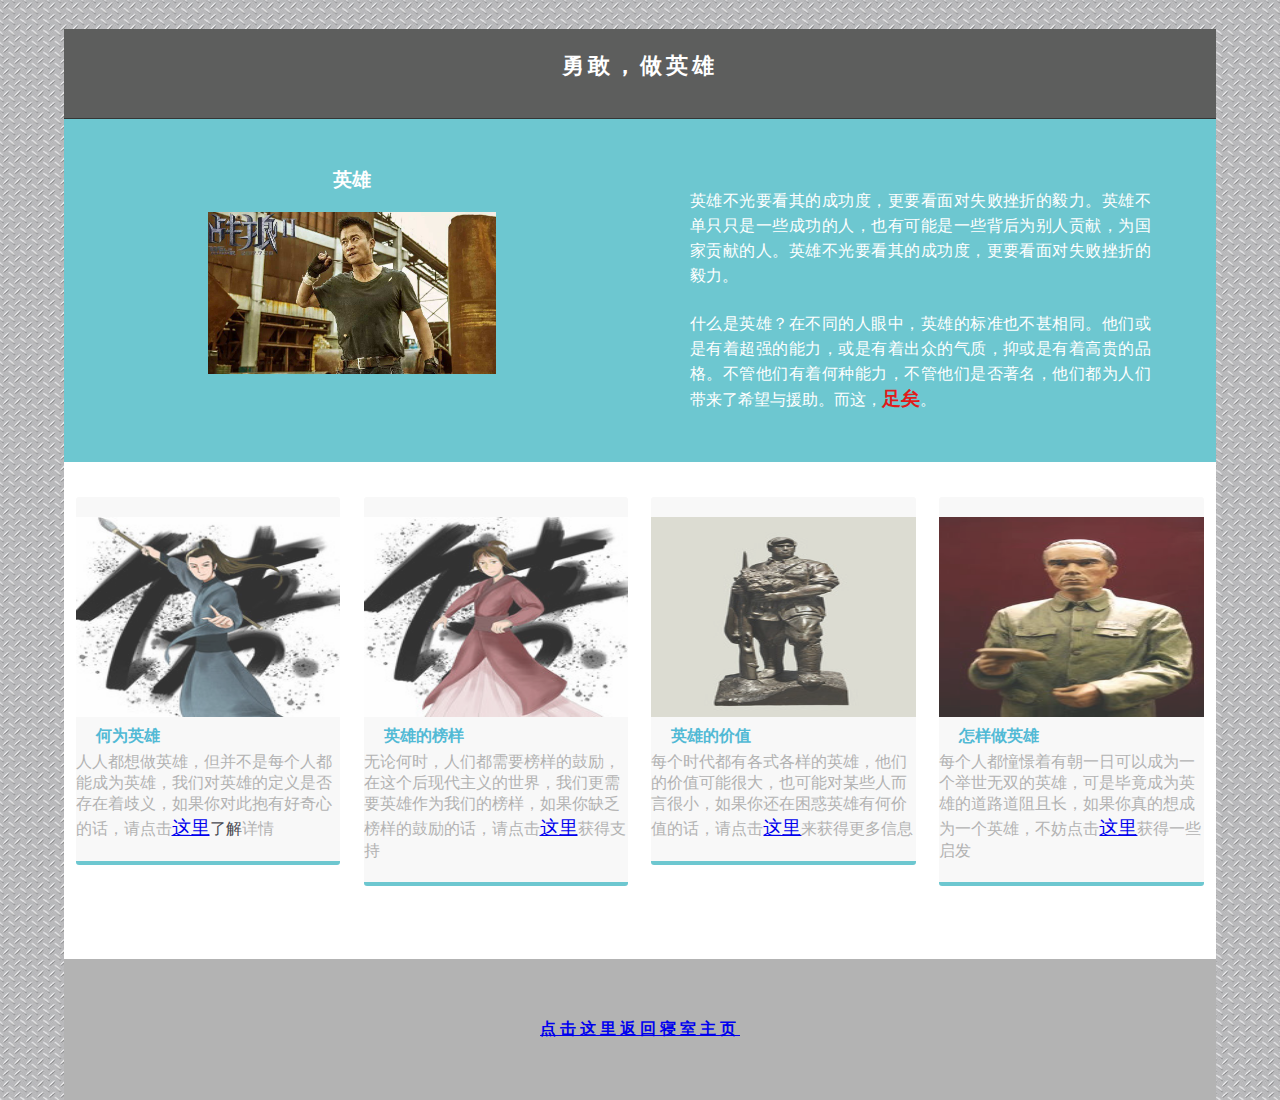
<file: index.html>
<!doctype html>
<html>
<head>
<meta charset="utf-8">
<meta http-equiv="X-UA-Compatible" content="IE=edge">
<meta name="viewport" content="width=device-width, initial-scale=1">
<title>Light Theme</title>
<link href="css/simpleGridTemplate.css" rel="stylesheet" type="text/css">
</head>
<body background="image1/5-1502130Q641.gif">
<!-- Main Container -->
<div class="container"> 
  <!-- Header -->
  <header class="header">
    <h4 class="logo">勇敢，做英雄</h4>
  </header>
  <!-- Hero Section -->
  <section class="intro">
    <div class="column">
      <h3>英雄</h3>
    <img src="image1/1eac9bbfdec6c56dfe60f016a54d729a.jpg" alt="" class="profile"> </div>
    <p><p><div class="column">
      <p>英雄不光要看其的成功度，更要看面对失败挫折的毅力。英雄不单只只是一些成功的人，也有可能是一些背后为别人贡献，为国家贡献的人。英雄不光要看其的成功度，更要看面对失败挫折的毅力。<br>
      </p>
      <p>什么是英雄？在不同的人眼中，英雄的标准也不甚相同。他们或是有着超强的能力，或是有着出众的气质，抑或是有着高贵的品格。不管他们有着何种能力，不管他们是否著名，他们都为人们带来了希望与援助。而这，<span style="font-family: 'Lucida Grande', 'Lucida Sans Unicode', 'Lucida Sans', 'DejaVu Sans', Verdana, sans-serif; font-size: larger; font-weight: bold; color: rgba(224,28,28,1);">足矣</span>。</p>
    </div></p></p>
  </section>
  <!-- Stats Gallery Section -->
  <div class="gallery">
    <div class="thumbnail"> <a href="#"><img src="image1/yuanchuangshouhuizhongguofengguzhuangrenwuwuxiarenwuzhaopinyuansu_10451421_small.jpg" alt="" width="204" class="cards"/></a>
      <h4>何为英雄</h4>
      
      <div style="text-align: left;"><font color="#b3b3b3">人人都想做英雄，但并不是每个人都能成为英雄，我们对英雄的定义是否存在着歧义，如果你对此抱有好奇心的话，请点击<span style="font-family: Constantia, 'Lucida Bright', 'DejaVu Serif', Georgia, serif; color: rgba(17,72,222,1); font-size: larger;"><a href="web/何为英雄.html">这里</a></span><span style="color: rgba(72,73,80,1); font-family: Cambria, 'Hoefler Text', 'Liberation Serif', Times, 'Times New Roman', serif; font-size: 16px;">了解</span>详情</font></div>
    </div>
    <div class="thumbnail"> <a href="#"><img src="image1/yuanchuangshouhuizhongguofengguzhuangrenwuwuxiarenwuzhaopinyuansu_10451423_small.jpg" alt="" width="204" class="cards"/></a>
      <h4>英雄的榜样</h4>
      <div style="text-align: left;"><font color="#b3b3b3">无论何时，人们都需要榜样的鼓励，在这个后现代主义的世界，我们更需要英雄作为我们的榜样，如果你缺乏榜样的鼓励的话，请点击<span style="font-family: Constantia, 'Lucida Bright', 'DejaVu Serif', Georgia, serif; color: rgba(17,72,222,1); font-size: larger;"><a href="web/英雄事迹.html">这里</a></span>获得支持</font></div>
    </div>
    <div class="thumbnail"> <a href="#"><img src="image1/diaosuzhandouyingxiong_9007887_small.jpg" alt="" width="204" class="cards"/></a>
      <h4>英雄的价值</h4>
      <div style="text-align: left;"><font color="#b3b3b3">每个时代都有各式各样的英雄，他们的价值可能很大，也可能对某些人而言很小，如果你还在困惑英雄有何价值的话，请点击<span style="font-family: Constantia, 'Lucida Bright', 'DejaVu Serif', Georgia, serif; font-size: larger; color: rgba(17,72,222,1);"><a href="web/英雄的价值.html">这里</a></span>来获得更多信息</font></div>
    </div>
    <div class="thumbnail"> <a href="#"><img src="image1/nirenzhangdianyingrenwuyingxiongernvwangwenqing_6049874_small.jpg" alt="" width="204" class="cards"/></a>
      <h4>怎样做英雄</h4>
      <div style="text-align: left;"><font color="#b3b3b3">每个人都憧憬着有朝一日可以成为一个举世无双的英雄，可是毕竟成为英雄的道路道阻且长，如果你真的想成为一个英雄，不妨点击<span style="font-family: Constantia, 'Lucida Bright', 'DejaVu Serif', Georgia, serif; font-size: larger; color: rgba(17,72,222,1);"><a href="web/如何成为英雄.html">这里</a></span>获得一些启发</font></div>
    </div>
  </div>
  <div class="gallery"> </div>
  <!-- Footer Section -->
  <footer id="contact">
    <p class="hero_header"><strong><a href="http://dingjiechang.gitee.io/myweb">点击这里返回寝室主页</a></strong></p>
  </footer>
  <!-- Copyrights Section --></div>
<!-- Main Container Ends -->
</body>
</html>
</file>
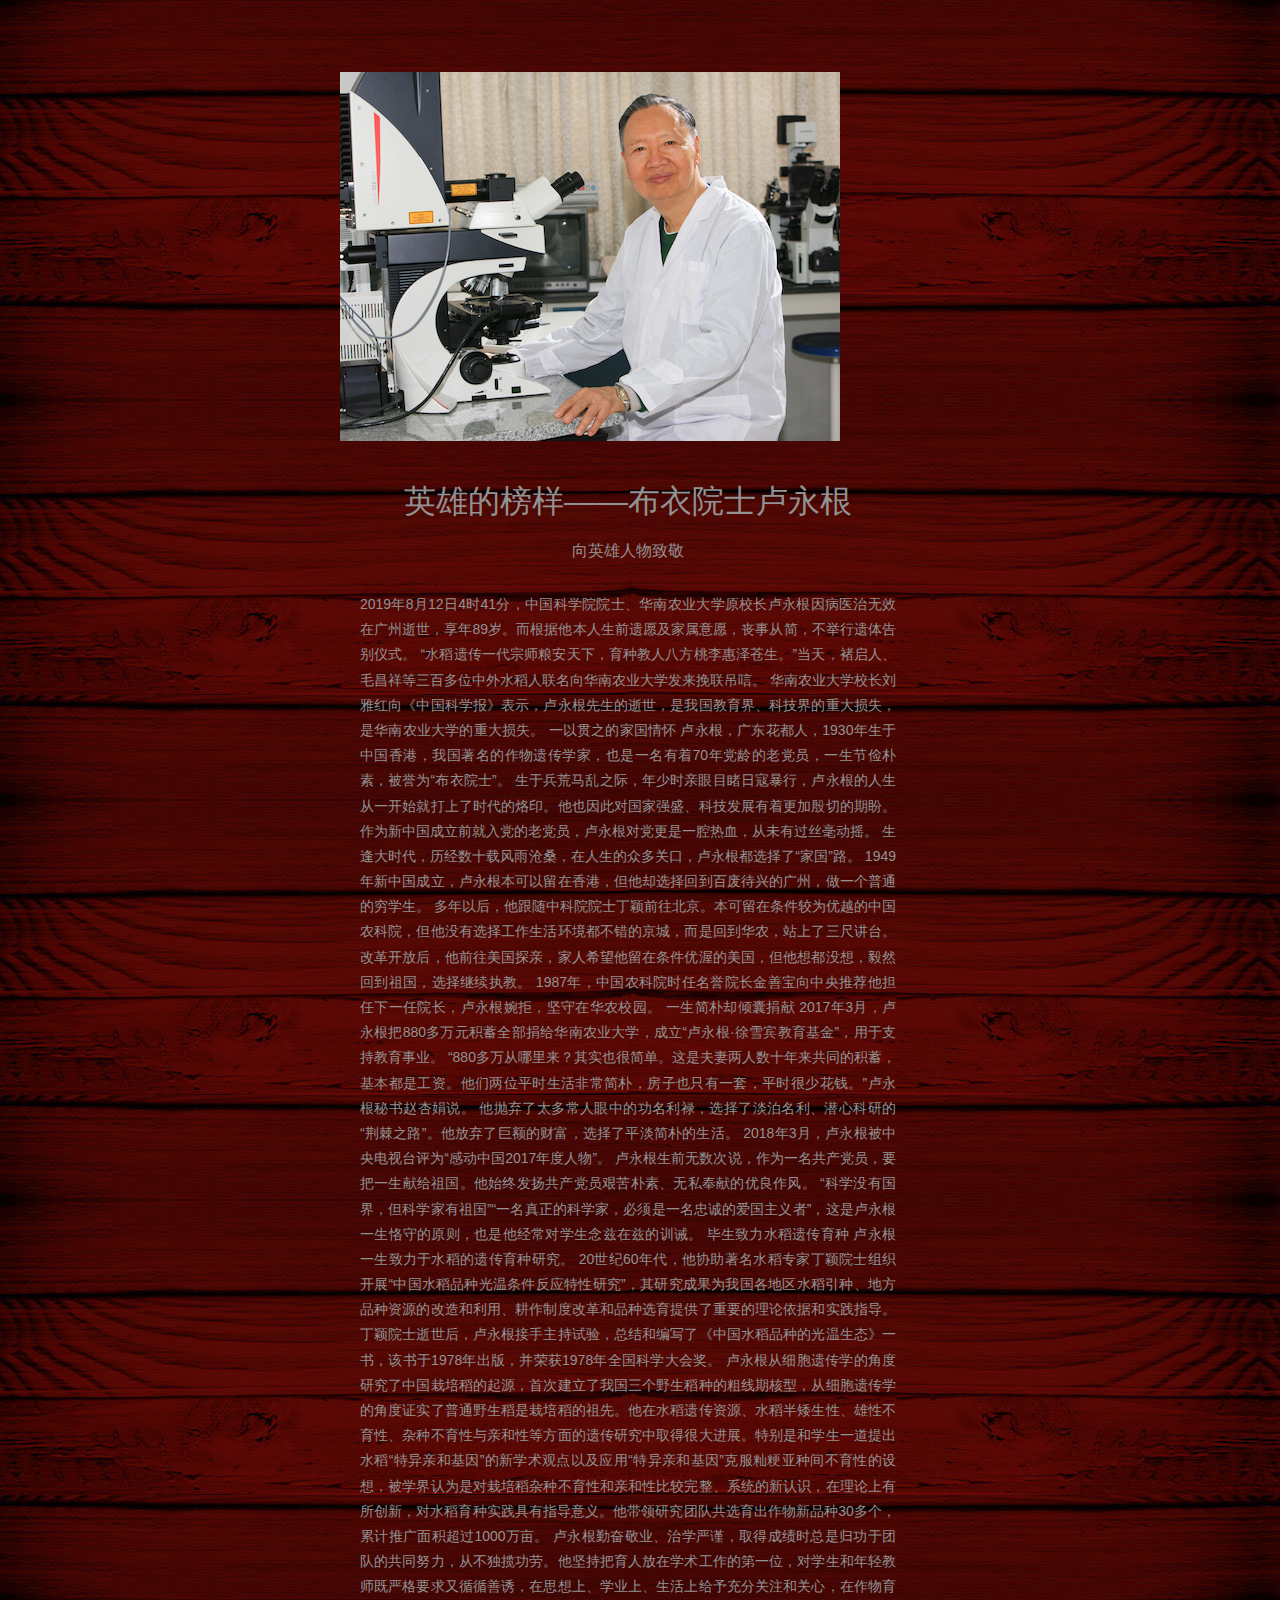
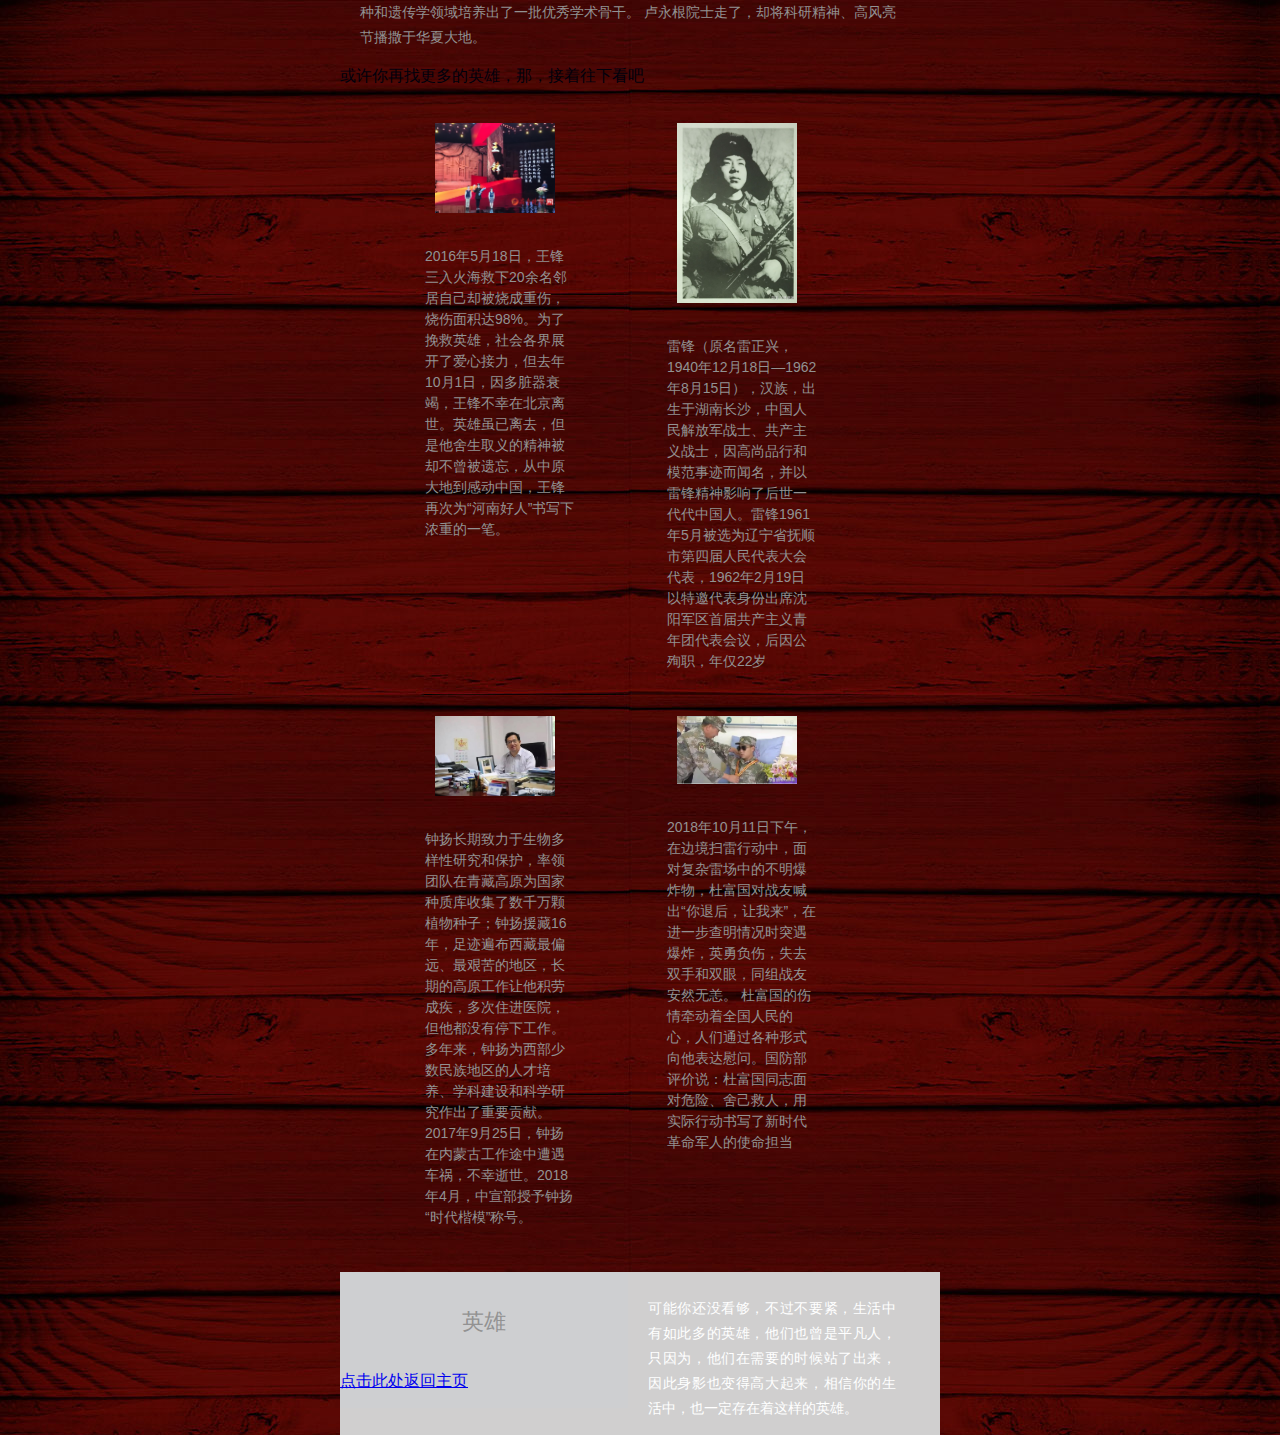
<file: web/英雄事迹.html>
<!doctype html>
<!--Quite a few clients strip your Doctype out, and some even apply their own. Many clients do honor your doctype and it can make things much easier if you can validate constantly against a Doctype.-->
<html>
<head>
<meta charset="utf-8">
<meta name="viewport" content="width=device-width, initial-scale=1.0">
<title>Email template By Adobe Dreamweaver CC</title>

<!-- Please use an inliner tool to convert all CSS to inline as inpage or external CSS is removed by email clients -->
<!-- important in CSS is used to prevent the styles of currently inline CSS from overriding the ones mentioned in media queries when corresponding screen sizes are encountered -->

<style type="text/css">
body {
	margin: 0;
}
body, table, td, p, a, li, blockquote {
	-webkit-text-size-adjust: none!important;
	font-family: sans-serif;
	font-style: normal;
	font-weight: 400;
}
button {
	width: 90%;
}

@media screen and (max-width:600px) {
/*styling for objects with screen size less than 600px; */
body, table, td, p, a, li, blockquote {
	-webkit-text-size-adjust: none!important;
	font-family: sans-serif;
}
table {
	/* All tables are 100% width */
	width: 100%;
}
.footer {
	/* Footer has 2 columns each of 48% width */
	height: auto !important;
	max-width: 48% !important;
	width: 48% !important;
}
table.responsiveImage {
	/* Container for images in catalog */
	height: auto !important;
	max-width: 30% !important;
	width: 30% !important;
}
table.responsiveContent {
	/* Content that accompanies the content in the catalog */
	height: auto !important;
	max-width: 66% !important;
	width: 66% !important;
}
.top {
	/* Each Columnar table in the header */
	height: auto !important;
	max-width: 48% !important;
	width: 48% !important;
}
.catalog {
	margin-left: 0%!important;
}
}

@media screen and (max-width:480px) {
/*styling for objects with screen size less than 480px; */
body, table, td, p, a, li, blockquote {
	-webkit-text-size-adjust: none!important;
	font-family: sans-serif;
}
table {
	/* All tables are 100% width */
	width: 100% !important;
	border-style: none !important;
}
.footer {
	/* Each footer column in this case should occupy 96% width  and 4% is allowed for email client padding*/
	height: auto !important;
	max-width: 96% !important;
	width: 96% !important;
}
.table.responsiveImage {
	/* Container for each image now specifying full width */
	height: auto !important;
	max-width: 96% !important;
	width: 96% !important;
}
.table.responsiveContent {
	/* Content in catalog  occupying full width of cell */
	height: auto !important;
	max-width: 96% !important;
	width: 96% !important;
}
.top {
	/* Header columns occupying full width */
	height: auto !important;
	max-width: 100% !important;
	width: 100% !important;
}
.catalog {
	margin-left: 0%!important;
}
button {
	width: 90%!important;
}
}
</style>
<meta name="viewport" content="width=device-width, initial-scale=1">
<meta name="viewport" content="width=device-width, initial-scale=1">
<meta name="viewport" content="width=device-width, initial-scale=1">
</head>
<body bgcolor="#FFFFFF" background="../image1/5-120601095941(1).jpg" text="#00010C" yahoo="yahoo">
<table width="100%"  cellspacing="0" cellpadding="0">
</table>&nbsp;<table width="100%"  cellspacing="0" cellpadding="0"><article></article>
<tbody>
    <tr>
<td><table width="600"  align="center" cellpadding="0" cellspacing="0">
          <!-- Main Wrapper Table with initial width set to 60opx -->
          <tbody>
            <tr>
              <td>&nbsp;</td>
            </tr>
            <tr> 
              <!-- HTML Spacer row -->
              <td style="font-size: 0; line-height: 0;" height="20"><table width="96%" align="left"  cellpadding="0" cellspacing="0">
                  <tr>
                    <p></p>
                    <td style="font-size: 0; line-height: 0;" height="20">&nbsp;</td>
                  </tr>
                </table></td>
            </tr>
            <tr> 
              <!-- HTML IMAGE SPACER -->
              <td style="font-size: 0; line-height: 0;" height="20"><table align="left"  cellpadding="0" cellspacing="0" >
                  <tr>
                    <td ><img src="../image1/201711272324411540.jpg"  alt="" height="369" width="500" class=""></td>
                  </tr>
                </table></td>
            </tr>
            <tr> 
              <!-- HTML Spacer row -->
              <td style="font-size: 0; line-height: 0;" height="20"><table width="96%" align="left"  cellpadding="0" cellspacing="0">
                  <tr>
                    <td style="font-size: 0; line-height: 0;" height="20">&nbsp;</td>
                  </tr>
                </table></td>
            </tr>
            <tr> 
              <!-- Introduction area -->
              <td><table width="96%"  align="left" cellpadding="0" cellspacing="0">
                  <tr> 
                    <!-- row container for TITLE/EMAIL THEME -->
                    <td align="center" style="font-size: 32px; font-weight: 300; line-height: 2.5em; color: #929292; font-family: sans-serif;"> 英雄的榜样——布衣院士卢永根</td>
                  </tr>
                  <tr> 
                    <!-- row container for Tagline -->
                    <td align="center" style="font-size: 16px; font-weight:300; color: #929292; font-family: sans-serif;"> 向英雄人物致敬</td>
                  </tr>
                  <tr>
                    <td style="font-size: 0; line-height: 0;" height="20"><table width="96%" align="left"  cellpadding="0" cellspacing="0">
                        <tr> 
                          <!-- HTML Spacer row -->
                          <td style="font-size: 0; line-height: 0;" height="20"><p>这是布局 P 标签的内容</p>                            <p>人物事迹 人物事迹</p></td>
                        </tr>
                      </table></td>
                  </tr>
                  <tr> 
                    <!-- Row container for Intro/ Description -->
                    <td align="left" style="font-size: 14px; font-style: normal; font-weight: 100; color: #929292; line-height: 1.8; text-align:justify; padding:10px 20px 0px 20px; font-family: sans-serif;">2019年8月12日4时41分，中国科学院院士、华南农业大学原校长卢永根因病医治无效在广州逝世，享年89岁。而根据他本人生前遗愿及家属意愿，丧事从简，不举行遗体告别仪式。 “水稻遗传一代宗师粮安天下，育种教人八方桃李惠泽苍生。”当天，褚启人、毛昌祥等三百多位中外水稻人联名向华南农业大学发来挽联吊唁。 华南农业大学校长刘雅红向《中国科学报》表示，卢永根先生的逝世，是我国教育界、科技界的重大损失，是华南农业大学的重大损失。 一以贯之的家国情怀 卢永根，广东花都人，1930年生于中国香港，我国著名的作物遗传学家，也是一名有着70年党龄的老党员，一生节俭朴素，被誉为“布衣院士”。 生于兵荒马乱之际，年少时亲眼目睹日寇暴行，卢永根的人生从一开始就打上了时代的烙印。他也因此对国家强盛、科技发展有着更加殷切的期盼。作为新中国成立前就入党的老党员，卢永根对党更是一腔热血，从未有过丝毫动摇。 生逢大时代，历经数十载风雨沧桑，在人生的众多关口，卢永根都选择了“家国”路。 1949年新中国成立，卢永根本可以留在香港，但他却选择回到百废待兴的广州，做一个普通的穷学生。 多年以后，他跟随中科院院士丁颖前往北京。本可留在条件较为优越的中国农科院，但他没有选择工作生活环境都不错的京城，而是回到华农，站上了三尺讲台。 改革开放后，他前往美国探亲，家人希望他留在条件优渥的美国，但他想都没想，毅然回到祖国，选择继续执教。 1987年，中国农科院时任名誉院长金善宝向中央推荐他担任下一任院长，卢永根婉拒，坚守在华农校园。 一生简朴却倾囊捐献 2017年3月，卢永根把880多万元积蓄全部捐给华南农业大学，成立“卢永根·徐雪宾教育基金”，用于支持教育事业。 “880多万从哪里来？其实也很简单。这是夫妻两人数十年来共同的积蓄，基本都是工资。他们两位平时生活非常简朴，房子也只有一套，平时很少花钱。”卢永根秘书赵杏娟说。 他抛弃了太多常人眼中的功名利禄，选择了淡泊名利、潜心科研的“荆棘之路”。他放弃了巨额的财富，选择了平淡简朴的生活。 2018年3月，卢永根被中央电视台评为“感动中国2017年度人物”。 卢永根生前无数次说，作为一名共产党员，要把一生献给祖国。他始终发扬共产党员艰苦朴素、无私奉献的优良作风。 “科学没有国界，但科学家有祖国”“一名真正的科学家，必须是一名忠诚的爱国主义者”，这是卢永根一生恪守的原则，也是他经常对学生念兹在兹的训诫。 毕生致力水稻遗传育种 卢永根一生致力于水稻的遗传育种研究。 20世纪60年代，他协助著名水稻专家丁颖院士组织开展“中国水稻品种光温条件反应特性研究”，其研究成果为我国各地区水稻引种、地方品种资源的改造和利用、耕作制度改革和品种选育提供了重要的理论依据和实践指导。 丁颖院士逝世后，卢永根接手主持试验，总结和编写了《中国水稻品种的光温生态》一书，该书于1978年出版，并荣获1978年全国科学大会奖。 卢永根从细胞遗传学的角度研究了中国栽培稻的起源，首次建立了我国三个野生稻种的粗线期核型，从细胞遗传学的角度证实了普通野生稻是栽培稻的祖先。他在水稻遗传资源、水稻半矮生性、雄性不育性、杂种不育性与亲和性等方面的遗传研究中取得很大进展。特别是和学生一道提出水稻“特异亲和基因”的新学术观点以及应用“特异亲和基因”克服籼粳亚种间不育性的设想，被学界认为是对栽培稻杂种不育性和亲和性比较完整、系统的新认识，在理论上有所创新，对水稻育种实践具有指导意义。他带领研究团队共选育出作物新品种30多个，累计推广面积超过1000万亩。 卢永根勤奋敬业、治学严谨，取得成绩时总是归功于团队的共同努力，从不独揽功劳。他坚持把育人放在学术工作的第一位，对学生和年轻教师既严格要求又循循善诱，在思想上、学业上、生活上给予充分关注和关心，在作物育种和遗传学领域培养出了一批优秀学术骨干。 卢永根院士走了，却将科研精神、高风亮节播撒于华夏大地。  </td>
                  </tr>
                </table></td>
            </tr>
            <tr> 
              <!-- HTML Spacer row -->
              <p></p>
</tr>
            <tr>
              <td><table cellpadding="0" cellspacing="0" align="center" width="84%" style="margin-left:12.5%" class="catalog">
                  <!-- Table for catalog -->
                  <tr>
                    <p>或许你再找更多的英雄，那，接着往下看吧</p>
                    <td ><table class ="responsive-table" width="48%"  cellspacing="0" cellpadding="0" align="left" style="margin: 10px 0px 10px 0px;">
                        <!-- Table container for each image and description in catalog -->
                        <tbody>
                          <tr>
                            <td><table class="table.responsiveImage" width="66%"  cellspacing="0" cellpadding="0" align="left">
                                <!-- Table container for image -->
                                <tbody>
                                  <tr>
                                    <td align="center" style="padding:10px 3px 10px 3px;"><img src="../image1/1486634203886.jpg" alt="sample" style="width: 120px;"></td>
                                  </tr>
                                </tbody>
                              </table>
                              <table class="table.responsiveContent" width="66%"  cellspacing="0" cellpadding="0" align="left">
                                <!-- Table container for content -->
                                <tbody>
                                  <tr>
                                    <td><p style="font-size: 14px; font-style: normal; font-weight: normal; color: #929292;  padding: 5px 0px 0px 10px;line-height: 1.5em; font-family: sans-serif;">2016年5月18日，王锋三入火海救下20余名邻居自己却被烧成重伤，烧伤面积达98%。为了挽救英雄，社会各界展开了爱心接力，但去年10月1日，因多脏器衰竭，王锋不幸在北京离世。英雄虽已离去，但是他舍生取义的精神被却不曾被遗忘，从中原大地到感动中国，王锋再次为“河南好人”书写下浓重的一笔。</p>
                                      <a href="#" style="text-decoration:none">                                      </a></td>
                                  </tr>
                                </tbody>
                              </table></td>
                          </tr>
                        </tbody>
                      </table>
                      <table class ="responsive-table" width="48%"  cellspacing="0" cellpadding="0" align="left" style="margin: 10px 0px 10px 0px;">
                        <!-- Table container for each image and description in catalog -->
                        <tbody>
                          <tr>
                            <td><table class="table.responsiveImage" width="66%"  cellspacing="0" cellpadding="0" align="left">
                                <!-- Table container for image -->
                                <tbody>
                                  <tr>
                                    <td align="center" style="padding:10px 3px 10px 3px;"><img src="../image1/v2-640ea5fb9b9bfb584cce4120d58d704c_hd.jpg" alt="sample" style="width: 120px;"></td>
                                  </tr>
                                </tbody>
                              </table>
                              <table class="table.responsiveContent" width="66%"  cellspacing="0" cellpadding="0" align="left">
                                <!-- Table container for content -->
                                <tbody>
                                  <tr>
                                    <td><p style="font-size: 14px; font-style: normal; font-weight: normal; color: #929292;  padding: 5px 0px 0px 10px;line-height: 1.5em; font-family: sans-serif;">雷锋（原名雷正兴，1940年12月18日—1962年8月15日），汉族，出生于湖南长沙，中国人民解放军战士、共产主义战士，因高尚品行和模范事迹而闻名，并以雷锋精神影响了后世一代代中国人。雷锋1961年5月被选为辽宁省抚顺市第四届人民代表大会代表，1962年2月19日以特邀代表身份出席沈阳军区首届共产主义青年团代表会议，后因公殉职，年仅22岁</p>
                                      <a href="#" style="text-decoration:none">                                      </a></td>
                                  </tr>
                                </tbody>
                              </table></td>
                          </tr>
                        </tbody>
                      </table></td>
                  </tr>
                  <tr>
                    <td><table class ="responsive-table" width="48%"  cellspacing="0" cellpadding="0" align="left" style="margin: 10px 0px 10px 0px;">
                        <!-- Table container for each image and description in catalog -->
                        <tbody>
                          <tr>
                            <td><table class="table.responsiveImage" width="66%"  cellspacing="0" cellpadding="0" align="left">
                                <!-- Table container for image -->
                                <tbody>
                                  <tr>
                                    <td align="center" style="padding:10px 3px 10px 3px;"><img src="../image1/v2-2d9d6e2c50bd7fe48dd8568e0900ab48_hd.jpg" alt="sample" style="width: 120px;"></td>
                                  </tr>
                                </tbody>
                              </table>
                              <table class="table.responsiveContent" width="66%"  cellspacing="0" cellpadding="0" align="left">
                                <!-- Table container for content -->
                                <tbody>
                                  <tr>
                                    <td><p style="font-size: 14px; font-style: normal; font-weight: normal; color: #929292;  padding: 5px 0px 0px 10px;line-height: 1.5em; font-family: sans-serif;">钟扬长期致力于生物多样性研究和保护，率领团队在青藏高原为国家种质库收集了数千万颗植物种子；钟扬援藏16年，足迹遍布西藏最偏远、最艰苦的地区，长期的高原工作让他积劳成疾，多次住进医院，但他都没有停下工作。多年来，钟扬为西部少数民族地区的人才培养、学科建设和科学研究作出了重要贡献。 2017年9月25日，钟扬在内蒙古工作途中遭遇车祸，不幸逝世。2018年4月，中宣部授予钟扬“时代楷模”称号。</p></td>
                                  </tr>
                                </tbody>
                              </table></td>
                          </tr>
                        </tbody>
                      </table>
                      <table class ="responsive-table" width="48%"  cellspacing="0" cellpadding="0" align="left" style="margin: 10px 0px 10px 0px;">
                        <!-- Table container for each image and description in catalog -->
                        <tbody>
                          <tr>
                            <td><table class="table.responsiveImage" width="66%"  cellspacing="0" cellpadding="0" align="left">
                                <!-- Table container for image -->
                                <tbody>
                                  <tr>
                                    <td align="center" style="padding:10px 3px 10px 3px;"><img src="../image1/v2-688e4f2b3d9988efd10c89844f5c405c_hd.jpg" alt="sample" style="width: 120px;"></td>
                                  </tr>
                                </tbody>
                              </table>
                              <table class="table.responsiveContent" width="66%"  cellspacing="0" cellpadding="0" align="left">
                                <!-- Table container for content -->
                                <tbody>
                                  <tr>
                                    <td><p style="font-size: 14px; font-style: normal; font-weight: normal; color: #929292;  padding: 5px 0px 0px 10px;line-height: 1.5em; font-family: sans-serif;">2018年10月11日下午，在边境扫雷行动中，面对复杂雷场中的不明爆炸物，杜富国对战友喊出“你退后，让我来”，在进一步查明情况时突遇爆炸，英勇负伤，失去双手和双眼，同组战友安然无恙。 杜富国的伤情牵动着全国人民的心，人们通过各种形式向他表达慰问。国防部评价说：杜富国同志面对危险、舍己救人，用实际行动书写了新时代革命军人的使命担当</p>                                      <a href="#" style="text-decoration:none">                                      </a></td>
                                  </tr>
                                </tbody>
                              </table></td>
                          </tr>
                        </tbody>
                      </table></td>
                  </tr>
                </table></td>
            </tr>
            <tr> 
              <!-- HTML spacer row -->
              <td style="font-size: 0; line-height: 0;" height="20"><table width="96%" align="left"  cellpadding="0" cellspacing="0">
                  <tr>
                    <td style="font-size: 0; line-height: 0;" height="20">&nbsp;</td>
                  </tr>
                </table></td>
            </tr>
            <tr bgcolor="#d0cfcf">
              <td><table class="footer" width="48%"  align="left" cellpadding="0" cellspacing="0">
                  <!-- First column of footer content -->
                  <tr>
                    <td bgcolor="#CECFD1"><p align="center" style="font-size: 22px; font-weight:300; line-height: 2.5em; color: #929292; font-family: sans-serif;">英雄</p>
                    <p align="center" style="font-size: 12px; color: #1148DE; text-align: center; font-family: sans-serif;"> <p class="logoPlaceholder"><a href="../主页.html">点击此处返回主页</a><br>
                  </tr>
                </table>
                <table class="footer" width="48%"  align="left" cellpadding="0" cellspacing="0">
                  <!-- Second column of footer content -->
                  <tr>
                    <td><p style="font-size: 14px; font-style: normal; font-weight:normal; color: #ffffff; line-height: 1.8; text-align:justify;padding-top:10px; margin-left:20px; margin-right:20px; font-family: sans-serif;">可能你还没看够，不过不要紧，生活中有如此多的英雄，他们也曾是平凡人，只因为，他们在需要的时候站了出来，因此身影也变得高大起来，相信你的生活中，也一定存在着这样的英雄。</p></td>
                  </tr>
                </table></td>
            </tr>
          </tbody>
        </table></td>
    </tr>
  </tbody>
</table>
</body>
</html>
</file>
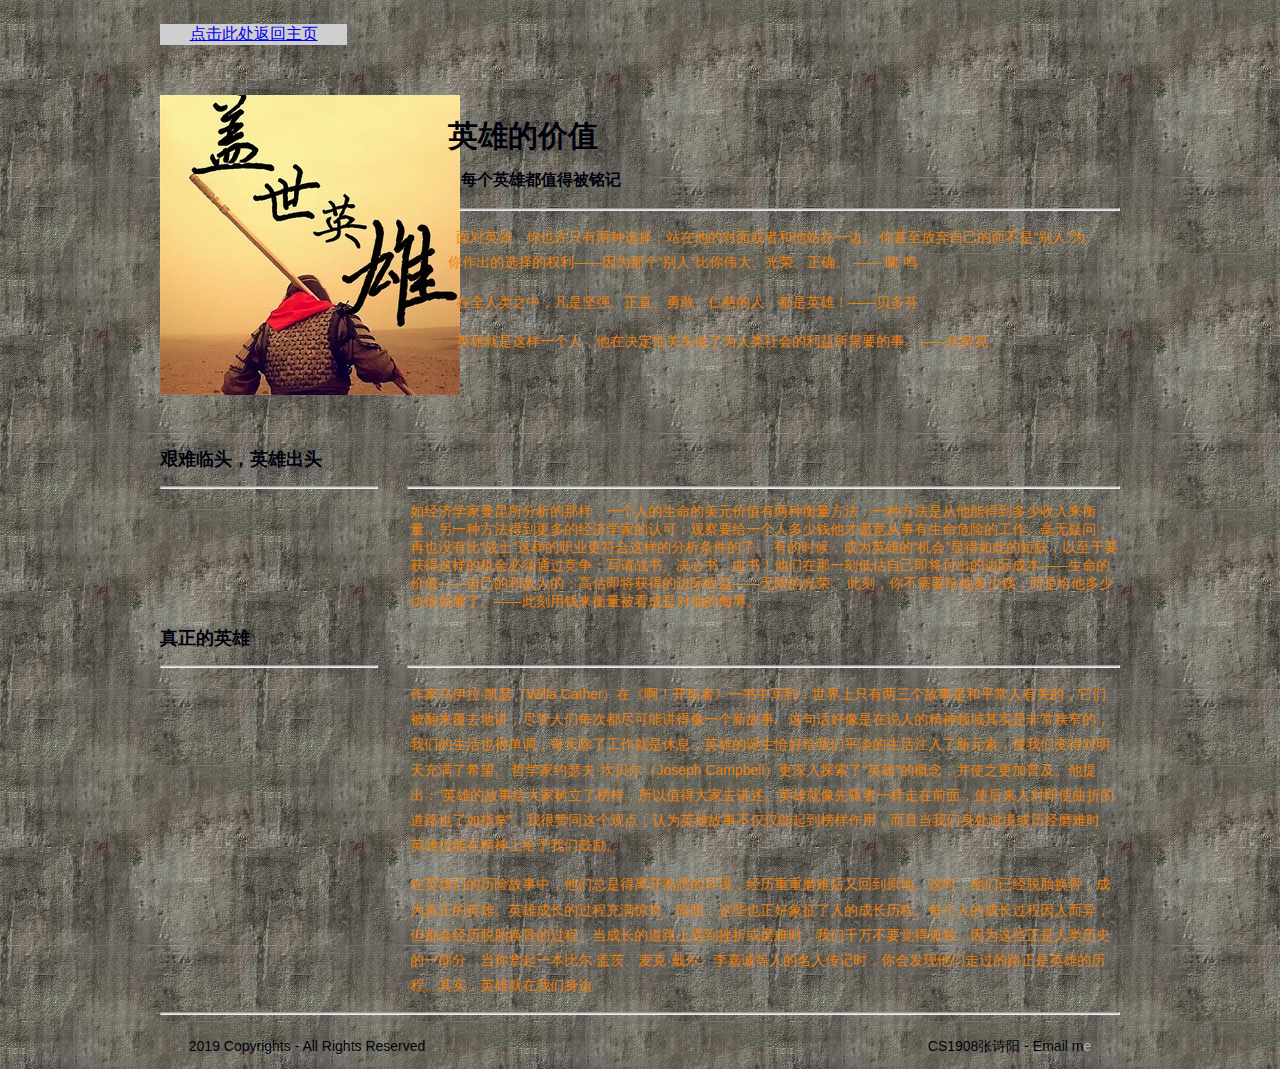
<file: web/英雄的价值.html>
<!doctype html>
<html>
<head>
<meta charset="utf-8">
<meta name="viewport" content="width=device-width, initial-scale=1">
<title>About Page template By Adobe Dreamweaver CC</title>
<link href="../css/aboutPageStyle.css" rel="stylesheet" type="text/css">

<!--The following script tag downloads a font from the Adobe Edge Web Fonts server for use within the web page. We recommend that you do not modify it.-->
<script>var __adobewebfontsappname__="dreamweaver"</script><script src="http://use.edgefonts.net/montserrat:n4:default;source-sans-pro:n2:default.js" type="text/javascript"></script>
</head>

<body background="../image1/5-120601095333.jpg" text="#00010C">
<!-- Header content -->
<header>
  <div class="profileLogo"> 
    <!-- Profile logo. Add a img tag in place of <span>. -->
    <p class="logoPlaceholder"><!-- <img src="logoImage.png" alt="sample logo"> --><a href="../主页.html">点击此处返回主页</a><br>
    </p>
  </div>
  <div class="profilePhoto"> 
    <!-- Profile photo --> 
    <img src="../image1/T002R300x300M000000iQT0u34zpTk.jpg" alt="sample"> </div>
  <!-- Identity details -->
  <section class="profileHeader">
    <h1> <span style="color: rgba(0,1,12,1)">英雄的价值</span></h1>
    <h3> <span style="color: rgba(0,1,12,1)">&nbsp; &nbsp;每个英雄都值得被铭记</span></h3>
    <hr>
    <p> <span style="color: rgba(0,1,12,1)">&nbsp; <span style="color: rgba(236,128,10,1)">面对英雄，你也许只有两种选择：站在他的对面或者和他站在一边。 你甚至放弃自己的而不是“别人”为&nbsp; &nbsp; &nbsp; 你作出的选择的权利——因为那个“别人”比你伟大、光荣、正确。 —— 啸 鸣 </span></span></p>
    <p> <span style="color: rgba(236,128,10,1)">&nbsp; 在全人类之中，凡是坚强、正直、勇敢、仁慈的人，都是英雄！——贝多芬</span></p>
    <p> <span style="color: rgba(236,128,10,1)">&nbsp; 英雄就是这样一个人，他在决定性关头做了为人类社会的利益所需要的事。——伏契克 </span></p>
    <p>&nbsp; &nbsp;&nbsp;</p>
    <p><span style="color: rgba(0,1,12,1)">&nbsp; &nbsp;&nbsp;</span></p>
  </section>
  <span style="color: rgba(0,1,12,1)"><!-- Links to Social network accounts --></span></header>
<span style="color: rgba(0,1,12,1)"><!-- content -->
<section class="mainContent"> 
  <!-- Contact details -->
  <section class="section1"> </section>
</section>
</span>
<section class="mainContent">
  <section class="section1">
    <h2 class="sectionTitle"><span style="color: rgba(0,1,12,1)">艰难临头，英雄出头 </span></h2>
    <hr class="sectionTitleRule">
    <hr class="sectionTitleRule2">
    <div class="section1Content">
      <p style="color: rgba(72,73,80,1)"><span style="color: rgba(236,128,10,1)">如经济学家曼昆所分析的那样，一个人的生命的美元价值有两种衡量方法：一种方法是从他能得到多少收入来衡量，另一种方法得到更多的经济学家的认可：观察要给一个人多少钱他才愿意从事有生命危险的工作。毫无疑问：再也没有比“战士”这样的职业更符合这样的分析条件的了。 有的时候，成为英雄的“机会”显得如此的短缺，以至于要获得这样的机会必须通过竞争：写请战书、决心书、血书！他们在那一刻低估自己即将付出的边际成本——生命的价值——自己的和敌人的；高估即将获得的边际收益——无限的光荣。 此刻，你不需要给他多少钱，而是给他多少仇恨就够了。——此刻用钱来衡量被看成是对他的侮辱。 </span></p>
      </div>
    </section>
  <span style="color: rgba(0,1,12,1)"><!-- Previous experience details -->
    <section class="section2"> </section>
    </span>
  <section class="section2">
    <h2 class="sectionTitle"><span style="color: rgba(0,1,12,1)">真正的英雄 </span></h2>
    <hr class="sectionTitleRule">
    <hr class="sectionTitleRule2">
    <span style="color: rgba(0,1,12,1)"><!-- First Title & company details  -->
      <article class="section2Content"> </article>
      </span>
    <article class="section2Content">
      <p class="sectionContent"><span style="color: rgba(236,128,10,1)">作家乌伊拉·凯瑟（Willa Cather）在《啊！开拓者》一书中写到：世界上只有两三个故事是和平常人有关的，它们被翻来覆去地讲，尽管人们每次都尽可能讲得像一个新故事。这句话好像是在说人的精神领域其实是非常狭窄的，我们的生活也很单调，每天除了工作就是休息，英雄的诞生恰好给我们平淡的生活注入了新元素，使我们变得对明天充满了希望。 哲学家约瑟夫·坎贝尔（Joseph Campbell）更深入探索了“英雄”的概念，并使之更加普及。他提出：“英雄的故事给大家树立了榜样，所以值得大家去讲述。英雄就像先驱者一样走在前面，使后来人对即使曲折的道路也了如指掌”。我很赞同这个观点，认为英雄故事不仅仅能起到榜样作用，而且当我们身处逆境或历经磨难时，英雄也能在精神上给予我们鼓励。<br>
        </span></p>
      </article>
    <span style="color: #1148DE"><!-- Second Title & company details  -->
      <article class="section2Content"> </article>
      </span>
    <span style="color: #1148DE">
    <article class="section2Content"> </article>
    </span>
    <span style="color: #1148DE">
    <article class="section2Content"> </article>
    </span>
    <article class="section2Content">
      <p class="sectionContent"><span style="color: #EC800A">在英雄们的历险故事中，他们总是得离开熟悉的环境，经历重重磨难后又回到原地。这时，他们已经脱胎换骨，成为真正的英雄。英雄成长的过程充满惊奇、险阻，这些也正好象征了人的成长历程。每个人的成长过程因人而异，但都会经历脱胎换骨的过程。当成长的道路上遇到挫折或磨难时，我们千万不要觉得孤独，因为这些正是人类历史的一部分。当你拿起一本比尔·盖茨、麦克·戴尔、李嘉诚等人的名人传记时，你会发现他们走过的路正是英雄的历程。其实，英雄就在我们身边</span><span style="color: #1148DE"></span> </p>
      </article>
    <span style="color: rgba(0,1,12,1)"><!-- Replicate the above Div block to add more title and company details --> 
      </span></section>
  <span style="color: rgba(0,1,12,1)"><!-- Links to expore your past projects and download your CV --></span></section>
<span style="color: rgba(0,1,12,1)">
<footer> </footer>
</span>
<footer>
  <hr>
  <p class="footerDisclaimer"><span style="color: rgba(0,1,12,1)">2019 Copyrights - All Rights Reserved</span></p>
  <p class="footerNote"><span style="color: rgba(0,1,12,1)">CS1908张诗阳&nbsp;- Email m</span><span>e</span></p>
</footer>
</body>
</html>
</file>
<file: css/simpleGridTemplate.css>
@charset "UTF-8";
/* Body */
body {
	font-family: Cambria, "Hoefler Text", "Liberation Serif", Times, "Times New Roman", serif;
	background-color: #FFFFFF;
	margin: 0;
}
/* Container */
.container {
	width: 90%;
	margin-left: auto;
	margin-right: auto;
	background-color: #FFFFFF;
}
/* Header */
header {
	width: 100%;
	height: 8%;
	background-color: #5D5E5D;
	border-bottom: 1px solid #353635;
}
.logo {
	color: #fff;
	font-weight: bold;
	margin-left: auto;
	letter-spacing: 4px;
	margin-right: auto;
	text-align: center;
	padding-top: 15px;
	line-height: 2em;
	font-size: 22px;
}
.hero_header {
	color: #FFFFFF;
	text-align: center;
	margin: 0;
	letter-spacing: 4px;
}
/* About Section */
.text_column {
	width: 90%;
	text-align: left;
	font-weight: lighter;
	line-height: 25px;
	float: left;
	padding-left: 20px;
	padding-right: 20px;
	color: #A3A3A3;
}
.gallery {
	clear: both;
	display: inline-block;
	width: 100%;
	background-color: #FFFFFF;
	/* [disabled]min-width: 400px;
*/
	padding-bottom: 35px;
	padding-top: 0px;
	margin-top: -5px;
	margin-bottom: 0px;
}
.thumbnail {
	width: 23%;
	text-align: center;
	float: left;
	margin-top: 35px;
	background-color: #F8F8F8;
	padding-bottom: 20px;
	margin-left: 1%;
	margin-right: 1%;
	border-radius: 3px;
	padding-top: 20px;
	border-bottom: 4px solid #6DC7D0;
}
.gallery .thumbnail h4 {
	margin-top: 5px;
	margin-bottom: 5px;
	color: #52BAD5;
	text-align: left;
	padding-left: 20px;
	padding-right: 20px;
}
.gallery .thumbnail p {
	margin: 0;
	color: #B3B3B3;
	text-align: left;
	padding-left: 20px;
}
/* More info */
.intro {
	background-color: #FFFFFF;
	padding-bottom: 35px;
}
.column {
	width: 50%;
	text-align: center;
	padding-top: 30px;
	float: left;
}
.intro .column h3 {
	color: #FFFFFF;
	text-align: center;
}
.intro .column p {
	color: #FFFFFF;
}
.cards {
	width: 100%;
	height: auto;
	max-width: 400px;
	max-height: 200px;
	opacity: 0.8;
}
.intro .column p {
	padding-left: 30px;
	padding-right: 30px;
	text-align: justify;
	line-height: 25px;
	font-weight: lighter;
	margin-left: 20px;
	margin-right: 20px;
	width: 80%;
	margin-top: 4%;
}
.button {
	width: 200px;
	margin-top: 40px;
	margin-right: auto;
	margin-bottom: auto;
	margin-left: auto;
	padding-top: 20px;
	padding-right: 10px;
	padding-bottom: 20px;
	padding-left: 10px;
	text-align: center;
	vertical-align: middle;
	border-radius: 0px;
	text-transform: uppercase;
	font-weight: bold;
	letter-spacing: 2px;
	border: 3px solid #FFFFFF;
	color: #FFFFFF;
	transition: all 0.3s linear;
}
.button:hover {
	background-color: #6DC7D0;
	color: #FFFFFF;
	cursor: pointer;
}
.copyright {
	text-align: center;
	padding-top: 20px;
	padding-bottom: 20px;
	background-color: #717070;
	color: #FFFFFF;
	text-transform: uppercase;
	font-weight: lighter;
	letter-spacing: 2px;
	border-top-width: 2px;
}
footer {
	background-color: #B3B3B3;
	padding-top: 60px;
	padding-bottom: 60PX;
}
.intro {
	display: inline-block;
	background-color: #6DC7D0;
}
.profile {
	width: 50%;
}
.gallery .thumbnail .tag {
	color: #5D5E5D;
	padding-bottom: 4px;
	padding-top: 4px;
	text-align: left;
	padding-left: 20px;
	padding-right: 20px;
}

/* Mobile */
@media (max-width: 320px) {
.logo {
	width: 100%;
	text-align: center;
	margin-top: 13px;
	margin-right: 0px;
	margin-bottom: 0px;
	margin-left: 0px;
}
.text_column {
	width: 100%;
	text-align: justify;
	padding: 0;
}
.intro .column p {
	width: 80%;
	margin-left: 0px;
}
.text_column {
	padding-left: 20px;
}
.thumbnail {
	width: 100%;
}
.column {
	width: 100%;
	margin-top: 0px;
}
.hero_header {
	padding-left: 10px;
	padding-right: 10px;
	line-height: 22px;
	text-align: center;
}
}

/* Small Tablets */
@media (min-width: 321px)and (max-width: 767px) {
.logo {
	width: 100%;
	text-align: center;
	margin-top: 13px;
	margin-right: 0px;
	margin-bottom: 0px;
	margin-left: 0px;
}
.text_column {
	width: 100%;
	text-align: left;
	padding: 0;
}
.thumbnail {
	width: 100%;
}
.column {
	width: 100%;
	margin-top: 0px;
}
.thumbnail {
	width: 100%;
}
.text_column {
	padding-left: 20px;
	padding-right: 20px;
	width: 90%;
}
.column {
	width: 100%;
	margin-left: 0px;
	margin-right: 0px;
}
.profile {
	width: 100%;
}
.intro .column p {
	width: 90%;
	text-align: center;
	padding-left: 0px;
}
}

/* Small Desktops */
@media (min-width: 768px) and (max-width: 1096px) {
.text_column {
	width: 100%;
}
.thumbnail {
	width: 48%;
}
.text_column {
	width: 90%;
	margin: 0;
	padding: 20px;
}
.intro .column p {
	width: 80%;
}
}
</file>
<file: css/aboutPageStyle.css>
@charset "utf-8";
/* Global Styles */

body {
    margin-left: auto;
    margin-right: auto;
    width: 92%;
    max-width: 960px;
    padding-left: 2.275%;
    padding-right: 2.275%;
    color: rgba(236,128,10,1);
}
/* Header */
header {
	text-align: center;
	display: block;
}
header .profileLogo .logoPlaceholder {
	background-color: rgba(208,207,207,1.00);
	width: 187px;
	text-align: center;
}
header .logoPlaceholder span {
	width: 80px;
	height: 22px;
	font-family: 'Montserrat', sans-serif;
	color: rgba(255,255,255,1.00);
	font-size: 30px;
	font-weight: 700;
	line-height: 53px;
}
header .profilePhoto {
	background-color: rgba(237,237,237,1.00);
	width: 259px;
	border-radius: 50%;
	height: 259px;
	clear: both;
}
header .profileHeader h1 {
	font-family: 'Montserrat', sans-serif;
	color: rgba(146,146,146,1.00);
	font-size: 30px;
	font-weight: 700;
	line-height: 24px;
}
header .profileHeader h3 {
	font-family: sans-serif;
	color: rgba(146,146,146,1.00);
	font-size: 16px;
	font-weight: 700;
	line-height: 24px;
}
hr {
	background-color: rgba(208,207,207,1.00);
	height: 1px;
}
header .profileHeader p {
	font-family: sans-serif;
	color: rgba(146,146,146,1.00);
	font-size: 14px;
	font-weight: 400;
	line-height: 1.8;
	overflow-y: auto;
}
header .socialNetworkNavBar {
	text-align: center;
	display: block;
	margin-top: 60px;
	clear: both;
}
header .socialNetworkNavBar .socialNetworkNav {
	border-radius: 50%;
	cursor: pointer;
}
header .socialNetworkNavBar .socialNetworkNav img:hover {
	opacity: 0.5;
}
/* Main Content sections */
.mainContent .section1 {
	display: block;
}
.section1 .sectionTitle, .section2 .sectionTitle {
	font-family: 'Montserrat', sans-serif;
	color: rgba(146,146,146,1.00);
	font-size: 18px;
	font-weight: 700;
	text-transform: uppercase;
}
.section1 .sectionTitleRule, .section2 .sectionTitleRule {
	margin: 0 3% 0 0;
	float: left;
	clear: both;
}
.section1 .sectionTitleRule2, .section2 .sectionTitleRule2 {
    background-color: rgba(208,207,207,1.00);
    height: 1px;
    padding: 0px;
    color: rgba(236,128,10,1);
}
.mainContent .section1 .section1Content {
	font-family: ProximaNova;
	font-size: 14px;
	font-weight: 100;
	color: rgba(208,207,207,1.00);
}
.mainContent .section1 .section1Content span {
	color: rgba(146,146,146,1.00);
	font-family: sans-serif;
}
.section2 .sectionContentTitle {
	font-family: sans-serif;
	color: rgba(146,146,146,1.00);
	font-size: 18px;
	font-weight: 700;
}
.section2 .sectionContentSubTitle {
	font-family: sans-serif;
	color: rgba(68,67,67,1.00);
	font-size: 14px;
	font-weight: 400;
}
.section2 .sectionContent {
	font-family: sans-serif;
	color: rgba(146,146,146,1.00);
	font-size: 14px;
	font-weight: 400;
	line-height: 1.8;
}
.mainContent {
	display: block;
}
.mainContent .externalResourcesNav .externalResources {
	background-color: rgba(208,207,207,1.00);
	display: inline-block;
	text-align: center;
	margin-top: 0px;
	padding-top: 3%;
	cursor: pointer;
}
.mainContent .externalResourcesNav .externalResources:hover {
	background-color: rgba(153,153,153,1.00);
}
.externalResourcesNav .externalResources a {
	font-family: 'Montserrat', sans-serif;
	color: rgba(255,255,255,1.00);
	font-size: 14px;
	font-weight: 400;
	line-height: 18px;
	text-decoration: none;
}
.stretch {
	content: '';
	display: inline-block;
	margin-left: 2%;
	margin-right: 2%;
}
/* Footer */
footer .footerDisclaimer {
	font-family: sans-serif;
	font-size: 14px;
	line-height: 18px;
	color: rgba(104,103,103,1.00);
	font-weight: 700;
}
footer .footerDisclaimer span {
	color: rgba(181,178,178,1.00);
	font-weight: 400;
}
footer .footerNote {
	font-family: sans-serif;
	font-size: 14px;
	line-height: 18px;
	color: rgba(104,103,103,1.00);
	font-weight: 700;
}
footer .footerNote span {
	color: rgba(181,178,178,1.00);
	font-weight: 400;
}

/* Media query for Mobile devices*/
@media only screen and (min-width : 285px) and (max-width : 480px) {
/* Header */
header {
	width: 100%;
	float: none;
}
header .profileLogo .logoPlaceholder {
	display: inline-block;
}
header .profilePhoto {
	display: inline-block;
}
header .profileHeader {
	text-align: center;
	margin-top: 10%;
}
header .profileHeader p {
	text-align: justify;
}
header .socialNetworkNavBar {
	text-align: center;
	display: block;
	margin-top: 60px;
	clear: both;
	margin-bottom: 15%;
}
header .socialNetworkNavBar .socialNetworkNav {
	width: 60px;
	height: 60px;
	display: inline-block;
	margin-right: 23px;
}
/* Main content sections */
.mainContent .section1 {
	text-align: center;
	margin-bottom: 10%;
}
.section1 .section1Title, .section2 .section1Title {
	text-align: center;
}
.section1 .sectionTitleRule, .section2 .sectionTitleRule {
	width: 100%;
}
.section1 .sectionTitleRule2, .section2 .sectionTitleRule2 {
	display: none;
}
.mainContent .section1 .section1Content {
	display: inline-block;
	text-align: left;
	font-family: sans-serif;
	text-align: justify;
}
.mainContent .section2 {
	display: block;
	text-align: center;
}
.section2 .section2Content {
	margin-top: 10%;
	text-align: justify;
	margin-bottom: 10%;
}
.mainContent .externalResourcesNav {
	margin-bottom: 10%;
}
.mainContent .externalResourcesNav .externalResources {
	width: 100%;
	height: 35px;
}
/* Footer */
footer {
	display: block;
	text-align: center;
	font-family: sans-serif;
}
}

/* Media Query for Tablets */
@media only screen and (min-width : 481px) and (max-width : 1024px) {
/* Header */
header {
	width: 100%;
	float: none;
}
header .profileLogo .logoPlaceholder {
	display: inline-block;
	font-family: 'Montserrat', sans-serif;
}
header .profilePhoto {
	float: left;
	clear: both;
	margin-right: 3%;
	margin-top: 5%;
}
header .profileHeader {
	text-align: left;
	margin-top: 7%;
}
header .socialNetworkNavBar .socialNetworkNav {
	width: 74px;
	height: 74px;
	display: inline-block;
	margin-right: 23px;
}
/* Main content and sections */
.section1 .section1Title, .section2 .section1Title {
	text-align: center;
}
.section1 .sectionTitleRule, .section2 .sectionTitleRule {
	width: 100%;
}
.section1 .sectionTitleRule2, .section2 .sectionTitleRule2 {
	display: none;
}
.mainContent .section1 .section1Content {
	display: block;
	margin: 0% 0% 0% 20%;
	font-family: sans-serif;
	margin-top: 5%;
	margin-bottom: 5%;
}
.mainContent .section2 {
	clear: both;
}
.section2 .section2Content {
	padding: 0px;
	margin-left: 20%;
	font-family: sans-serif;
	margin-top: 5%;
	margin-bottom: 5%;
}
.mainContent .externalResourcesNav {
	margin-left: 20%;
	margin-top: 40px;
	margin-bottom: 40px;
	text-align: center;
	padding-top: 0px;
	clear: both;
}
.mainContent .externalResourcesNav .externalResources {
	width: 199px;
	height: 48px;
	margin-top: 5%;
}
/* Footer */
footer .footerDisclaimer {
	float: left;
	margin-left: 3%;
	font-family: sans-serif;
}
footer .footerNote {
	float: right;
	margin-right: 3%;
	font-family: sans-serif;
}
}

/* Desktops and laptops  */
@media only screen and (min-width:1025px) {
/* Header */
header .profileLogo .logoPlaceholder {
	float: left;
	margin-bottom: 50px;
}
header .profilePhoto {
	float: left;
	clear: both;
	margin-right: 3%;
}
header .profileHeader {
	text-align: left;
	padding-top: 10%;
}
header .socialNetworkNavBar .socialNetworkNav {
	width: 74px;
	height: 74px;
	display: inline-block;
	margin-right: 23px;
}
/* Main content sections */
.section1 .sectionTitleRule, .section2 .sectionTitleRule {
	width: 22.5%;
}
.mainContent .section1 .section1Content {
	display: block;
	margin-top: 0%;
	margin-right: 0%;
	margin-left: 26%;
	margin-bottom: 0%;
	font-family: sans-serif;
}
.mainContent .section2 {
    clear: both;
    color: rgba(236,128,10,1);
}
.section2 .section2Content {
	padding: 0px;
	margin-left: 26%;
	font-family: sans-serif;
}
.mainContent .externalResourcesNav {
	margin-top: 40px;
	margin-bottom: 40px;
	text-align: center;
	padding-top: 0px;
	clear: both;
}
.mainContent .externalResourcesNav .externalResources {
	width: 199px;
	height: 48px;
}
/* Footer */
footer .footerDisclaimer {
	float: left;
	margin-left: 3%;
	font-family: sans-serif;
}
footer .footerNote {
	float: right;
	margin-right: 3%;
	font-family: sans-serif;
}
}
</file>
